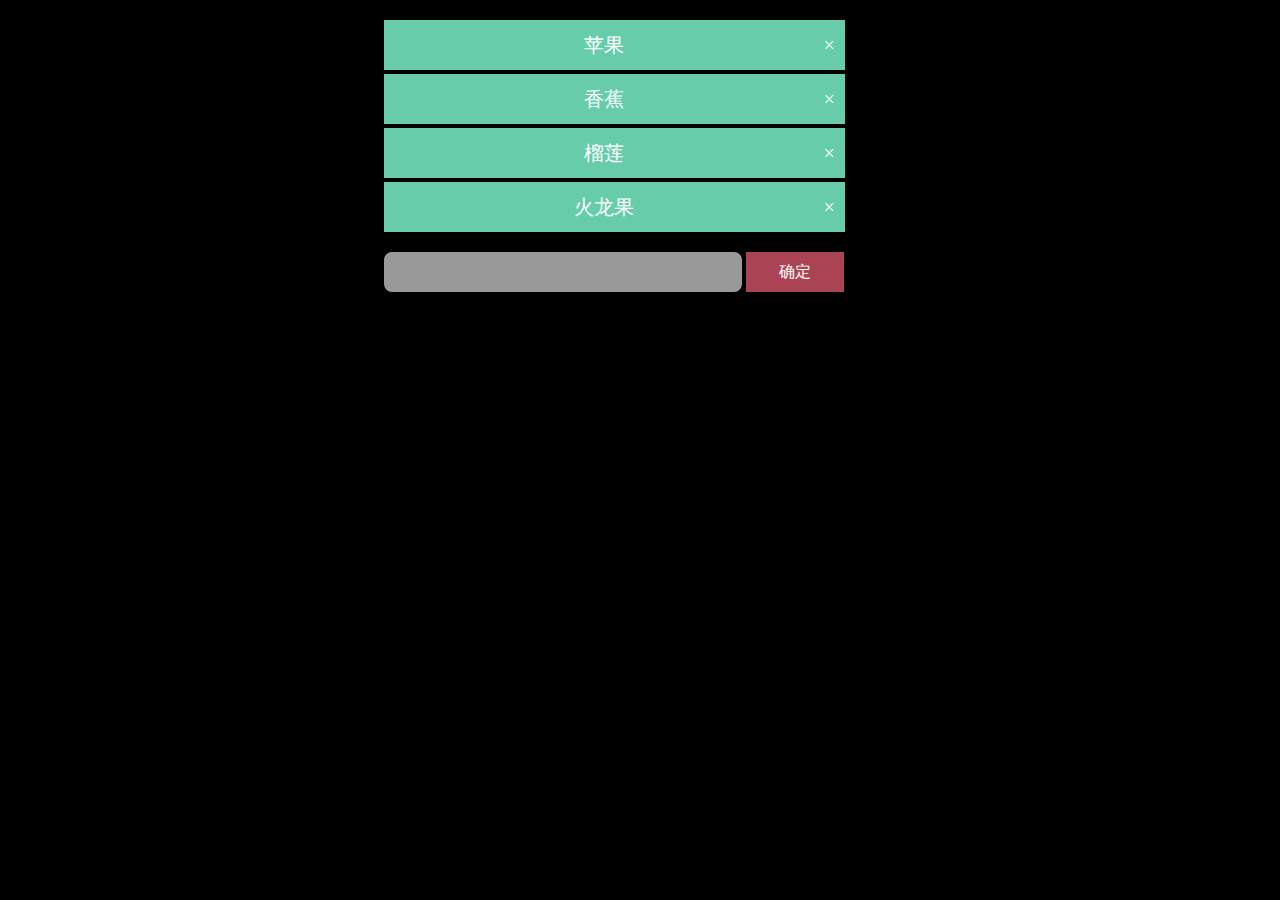
<file: day31-35/code/list_by_javascript.html>
<!DOCTYPE html>
<html lang="en">
<head>
	<meta charset="UTF-8">
	<title>动态列表</title>
	<style>
		* {
			margin: 0;
			padding: 0;
		}
		body {
			background-color: #000;
			color: #fff;
		}
		#app {
			width: 40%;
			margin: 20px auto;
		}
		#fruits>li {
			width: 90%;
			height: 50px;
			background-color: #6ca;
			margin: 4px 0;
			text-align: center;
			font-size: 20px;
			list-style-type: none;
			line-height: 50px;
		}
		#fruits>li>a {
			float: right;
			color: #fff;
			text-decoration: none;
			margin-right: 10px;
		}
		#fruits+div {
			margin-top: 20px;
		}
		#fname {
			width: 70%;
			height: 40px;
			color: #fff;
			border-radius: 8px;
			border: none;
			outline: none;
			font-size: 20px;
			text-align: center;
			vertical-align: middle;
			background-color: #999;
		}
		#ok {
			width: 19%;
			height: 40px;
			color: #fff;
			background-color: #a45;
			border: none;
			outline: none;
			font-size: 16px;
			vertical-align: middle;
		}
	</style>
</head>
<body>
	<div id="app">
		<ul id="fruits">
			<li>苹果<a href="">×</a></li>
			<li>香蕉<a href="">×</a></li>
			<li>榴莲<a href="">×</a></li>
			<li>火龙果<a href="">×</a></li>
		</ul>
		<div>
			<input type="text" id="fname">
			<button id="ok">确定</button>
		</div>
	</div>
	<script>
	const ul = document.querySelector('#fruits')
	const fnameInput = document.querySelector('#fname')
	const okBtn = document.querySelector('#ok')
	const anchors = document.querySelectorAll('#fruits a')

	function removeItem(evt) {
		evt.preventDefault()
		let li = evt.target.parentNode
		li.parentNode.removeChild(li)
	}

	function addItem(evt) {
		let fname = fnameInput.value.trim()
		if (fname.length > 0) {
			let li = document.createElement('li')
			li.textContent = fname
			let a = document.createElement('a')
			a.setAttribute('href', '')
			a.textContent = '×'
			a.addEventListener('click', removeItem)
			li.appendChild(a)
			ul.insertBefore(li, ul.firstElementChild)
		}
		fnameInput.value = ''
		fnameInput.focus()
	}
	
	window.addEventListener('load', (evt) => {
		for (let i = 0; i < anchors.length; i += 1) {
			anchors[i].addEventListener('click', removeItem)
		}

		fnameInput.addEventListener('keydown', (evt) => {
			let code = evt.keyCode || evt.which
			if (code == 13) {
				addItem()
			} 
		})
		
		okBtn.addEventListener('click', addItem)
	})
	</script>
</body>
</html>
</file>
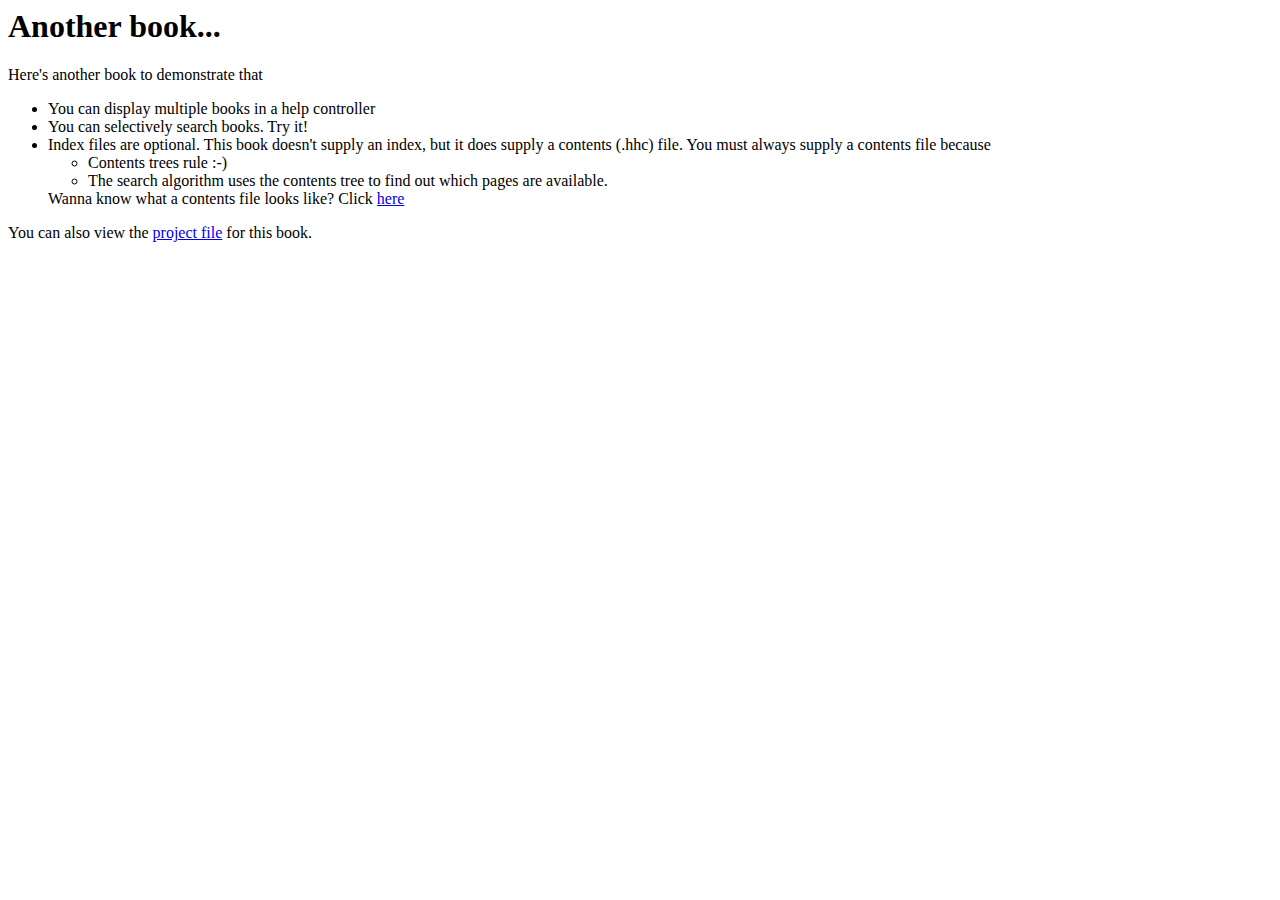
<file: wxPython/Chapter-16/helpfiles/another.htm>
<!DOCTYPE HTML PUBLIC "-//IETF//DTD HTML//EN">
<html>
  <head>
    <title>Another HTML Help book</title>
  </head>

  <body>
    <h1>Another book...</h1>
    Here's another book to demonstrate that
    <UL>
      <LI> You can display multiple books in a help controller
      <LI> You can selectively search books. Try it!
      <LI> Index files are optional. This book doesn't supply an index, but it does supply
	a contents (.hhc) file. You must always supply a contents file because
	<UL>
	  <LI> Contents trees rule :-)
	  <LI> The search algorithm uses the contents tree to find out which pages are 
	    available.
	</UL>
	Wanna know what a contents file looks like? Click <a href="another.hhc">here</a>
    </UL>
    You can also view the <a href="another.hhp">project file</a> for this book.
  </body>
</html>
</file>
